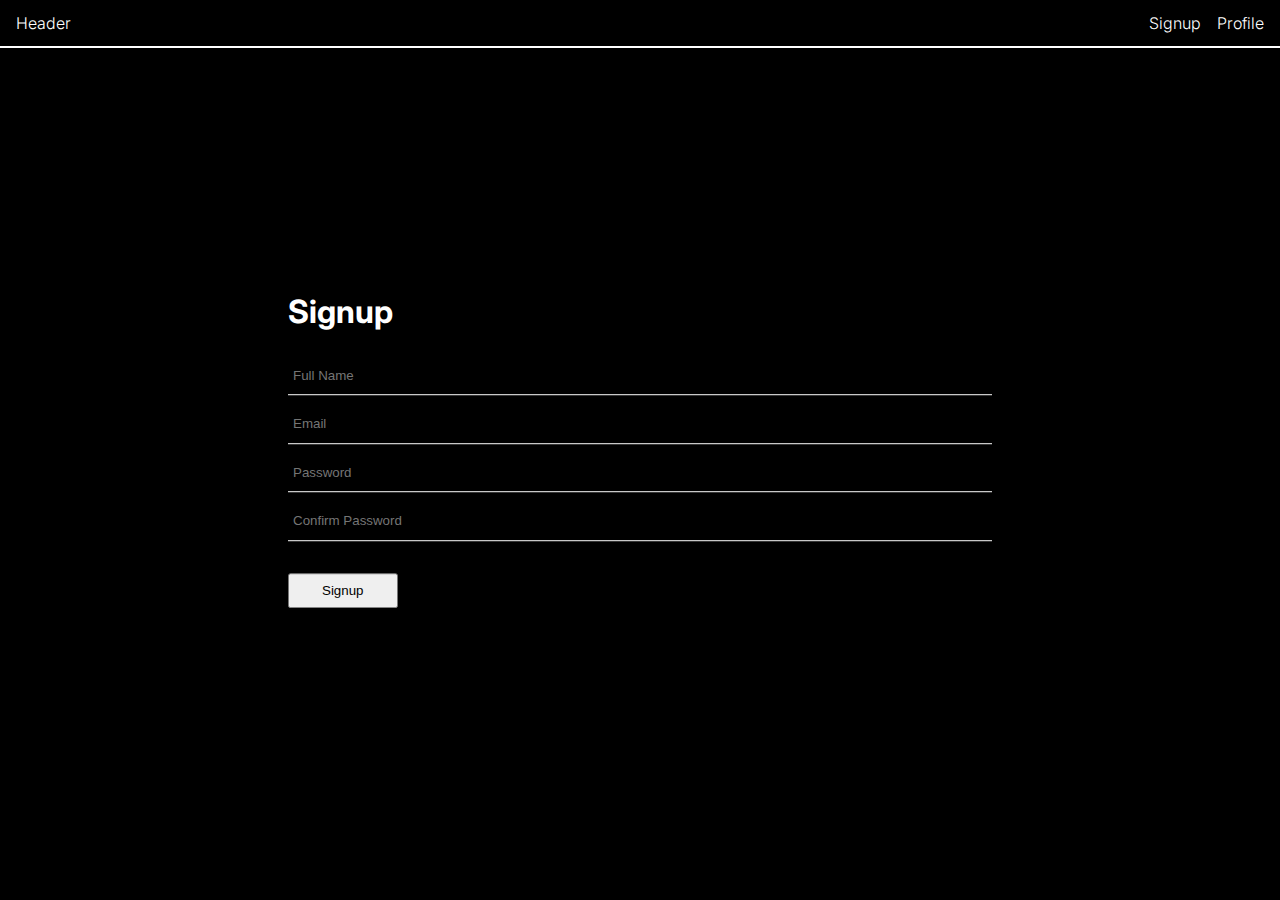
<file: index.html>
<!DOCTYPE html>
<html lang="en">
<head>
    <meta charset="UTF-8">
    <meta http-equiv="X-UA-Compatible" content="IE=edge">
    <meta name="viewport" content="width=device-width, initial-scale=1.0">
    <title>Document</title>
    <link rel="stylesheet" href="style.css">
</head>
<body>
    <div class="main-container">
        <div id="main-header">
            <div id="navbar">
                <div class="logo"><a href="#">Header</a></div>
                <div class="nav-links">
                    <div class="signup"><a href="#">Signup</a></div>
                    <div id="profile" class="profile"><a href="#">Profile</a></div>
                </div>
            </div>
        </div>
        <div class="main-body">
            <div class="main-content">
                <form id="signup-form">
                    <h1>Signup</h1>
                    <div class="form-group">
                        <input type="text" name="name" id="name" placeholder="Full Name">
                    </div>
                    <div class="form-group">
                        <input type="email" name="email" id="email" placeholder="Email">
                    </div>
                    <div class="form-group">
                        <input type="password" name="password" id="password" placeholder="Password">
                    </div>
                    <div class="form-group">
                        <input type="password" name="confirmPassword" id="confirmPassword" placeholder="Confirm Password">
                    </div>
                    <div id="success-msg" class="form-status" style="display:none;color:green;">Signup successful!</div>
                    <div id="error-msg" class="form-status" style="display:none;color:red;">Error: All the fields are mandatory</div>
                    <div id="password-mismatch-msg" class="form-status" style="display:none;color:red;">Password and Confirm password not matched.</div>
                    <button id="signup-btn" class="btn" type="submit">Signup</button>
                </form>
            </div>
        </div>
    </div>

    <script src="script.js"></script>
</body>
</html>
</file>
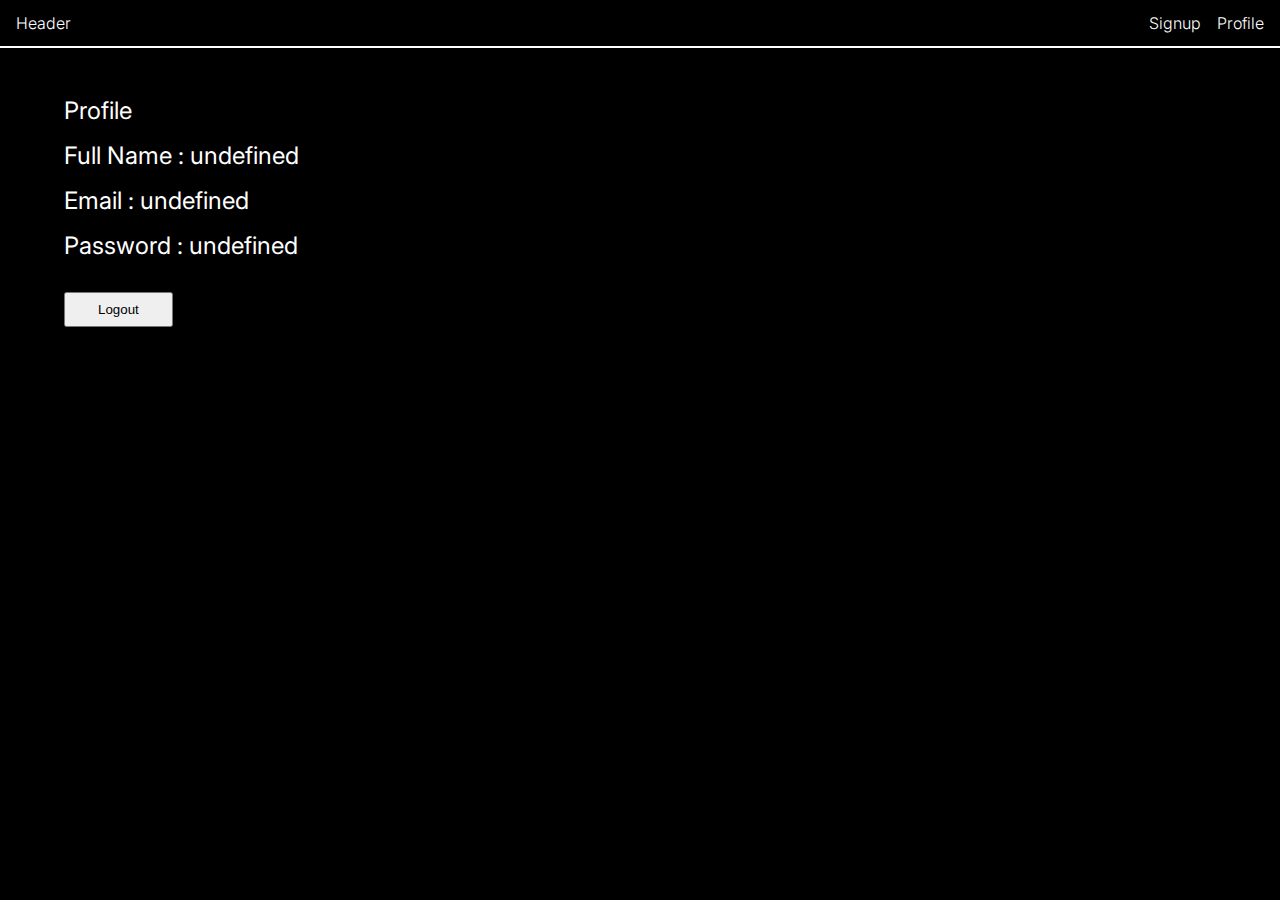
<file: profile/index.html>
<!DOCTYPE html>
<html lang="en">
<head>
    <meta charset="UTF-8">
    <meta http-equiv="X-UA-Compatible" content="IE=edge">
    <meta name="viewport" content="width=device-width, initial-scale=1.0">
    <title>Document</title>
    <link rel="stylesheet" href="../style.css">
    <link rel="stylesheet" href="style.css">
</head>
<body>
    <div class="main-container">
        <div id="main-header">
            <div id="navbar">
                <div class="logo">Header</div>
                <div class="nav-links">
                    <div id="signup" class="signup"><a href="#">Signup</a></div>
                    <div class="profile"><a href="#">Profile</a></div>
                </div>
            </div>
        </div>
        <div class="main-body">
            <div class="main-content">
                <div class="userDetails">
                    <div class="profile">Profile</div>
                    <div id="userFullName"></div>
                    <div id="userEmail"></div>
                    <div id="userPassword"></div>
                    <div id="success-msg" class="form-status" style="display:none;color:green;font-size: 1rem;">Logout Successfully!</div>
                    <button id="logout" class="btn">Logout</button>
                </div>
            </div>
        </div>
    </div>

    <script src="script.js"></script>
</body>
</html>
</file>
<file: style.css>
@import url('https://fonts.googleapis.com/css2?family=Inter:wght@400;500;600;700&display=swap');

* {
    margin: 0;
    padding: 0;
    box-sizing: border-box;
}

.main-container {
    height: 100vh;
    width: 100%;
    background-color: #000;
    color: #fff;
    font-family: 'Inter', sans-serif;
}

#navbar {
    padding: 0.8rem 1rem;
    display: flex;
    justify-content: space-between;
    align-items: center;
    border-bottom: 2px solid #fff;
    font-weight: 300;
}


.nav-links {
    display: flex;
    gap: 1rem;
}
#navbar a {
    color: #fff;
    text-decoration: none;
}
#signup-form {
    width: 60%;
    min-width: 600px;
    padding: 2rem;
    /* border: 1px solid #fff; */
    position: absolute;
    top: 50%;
    left: 50%;
    transform: translate(-50%, -50%);
}
#signup-form>h1 {
    margin-bottom: 2rem;
}
.form-group {
    margin: 1rem 0;
    padding-bottom: 0.4rem;
    border-bottom: 1px solid #fff;
}
.form-group>input{
    width: 100%;
    background-color: #000;
    padding: 5px;
    color: #fff;
    outline: none;
    border: none;
}
.btn {
    margin-top: 1rem;
    padding: 0.5rem 2rem;
}
.form-status {
    margin-top: 1rem;
    margin-bottom: 1rem;
}
</file>
<file: profile/style.css>
.main-content {
    width: 90%;
    margin: 0 auto;
    padding-top: 3rem;
}

.userDetails>div {
    margin-bottom: 1rem;
    font-size: 1.5rem;
}
</file>
